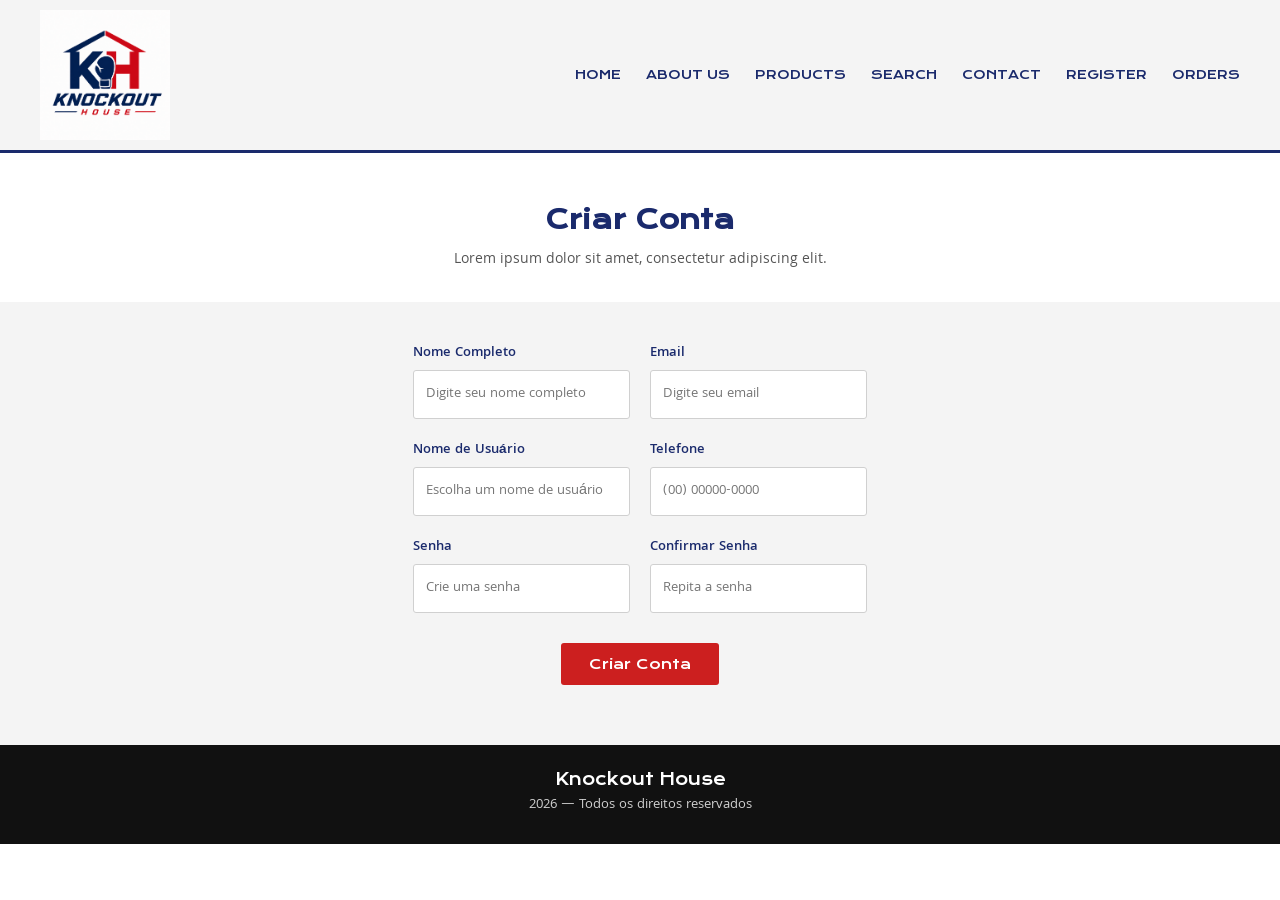
<file: cadastro.html>
<!DOCTYPE html>
<html lang="pt-br">
<head>
    <meta charset="UTF-8">
    <title>Knockout House - Cadastro</title>
    <link rel="preconnect" href="https://fonts.googleapis.com">
    <link rel="preconnect" href="https://fonts.gstatic.com" crossorigin>
    <link href="https://fonts.googleapis.com/css2?family=Krona+One&family=Khula:wght@400;600&display=swap" rel="stylesheet">
    <link rel="stylesheet" href="style_cadastro.css">
</head>
<body>

    <!-- header -->
    <header>
        <img src="12704.png" alt="Logo Knockout House">
        <div class="menu">
            <a href="index.html">HOME</a>
            <a href="quem_somos.html">ABOUT US</a>
            <a href="produtos.html">PRODUCTS</a>
            <a href="busca.html">SEARCH</a>
            <a href="contato.html">CONTACT</a>
            <a href="cadastro.html">REGISTER</a>
            <a href="carrinho.html">ORDERS</a>
        </div>
    </header>

    <!-- Conteudo principal -->
    <main>

        <!-- Titulo da pagina -->
        <section class="titulo-pagina">
            <h1>Criar Conta</h1>
            <p>Lorem ipsum dolor sit amet, consectetur adipiscing elit.</p>
        </section>


        <!-- Formulario de cadastro -->
        <section class="formulario">
            <form class="form-cadastro">

                <div class="campo">
                    <label for="nome">Nome Completo</label>
                    <input type="text" id="nome" placeholder="Digite seu nome completo">
                </div>

                <div class="campo">
                    <label for="email">Email</label>
                    <input type="email" id="email" placeholder="Digite seu email">
                </div>

                <div class="campo">
                    <label for="usuario">Nome de Usuário</label>
                    <input type="text" id="usuario" placeholder="Escolha um nome de usuário">
                </div>

                <div class="campo">
                    <label for="telefone">Telefone</label>
                    <input type="text" id="telefone" placeholder="(00) 00000-0000">
                </div>

                <div class="campo">
                    <label for="senha">Senha</label>
                    <input type="password" id="senha" placeholder="Crie uma senha">
                </div>

                <div class="campo">
                    <label for="confirmar-senha">Confirmar Senha</label>
                    <input type="password" id="confirmar-senha" placeholder="Repita a senha">
                </div>

                <button type="submit" class="botao-vermelho">Criar Conta</button>

            </form>
        </section>

    </main>

    <!-- footer -->
    <footer>
        <p>Knockout House</p>
        <p>2026 — Todos os direitos reservados</p>
    </footer>

</body>
</html>
</file>
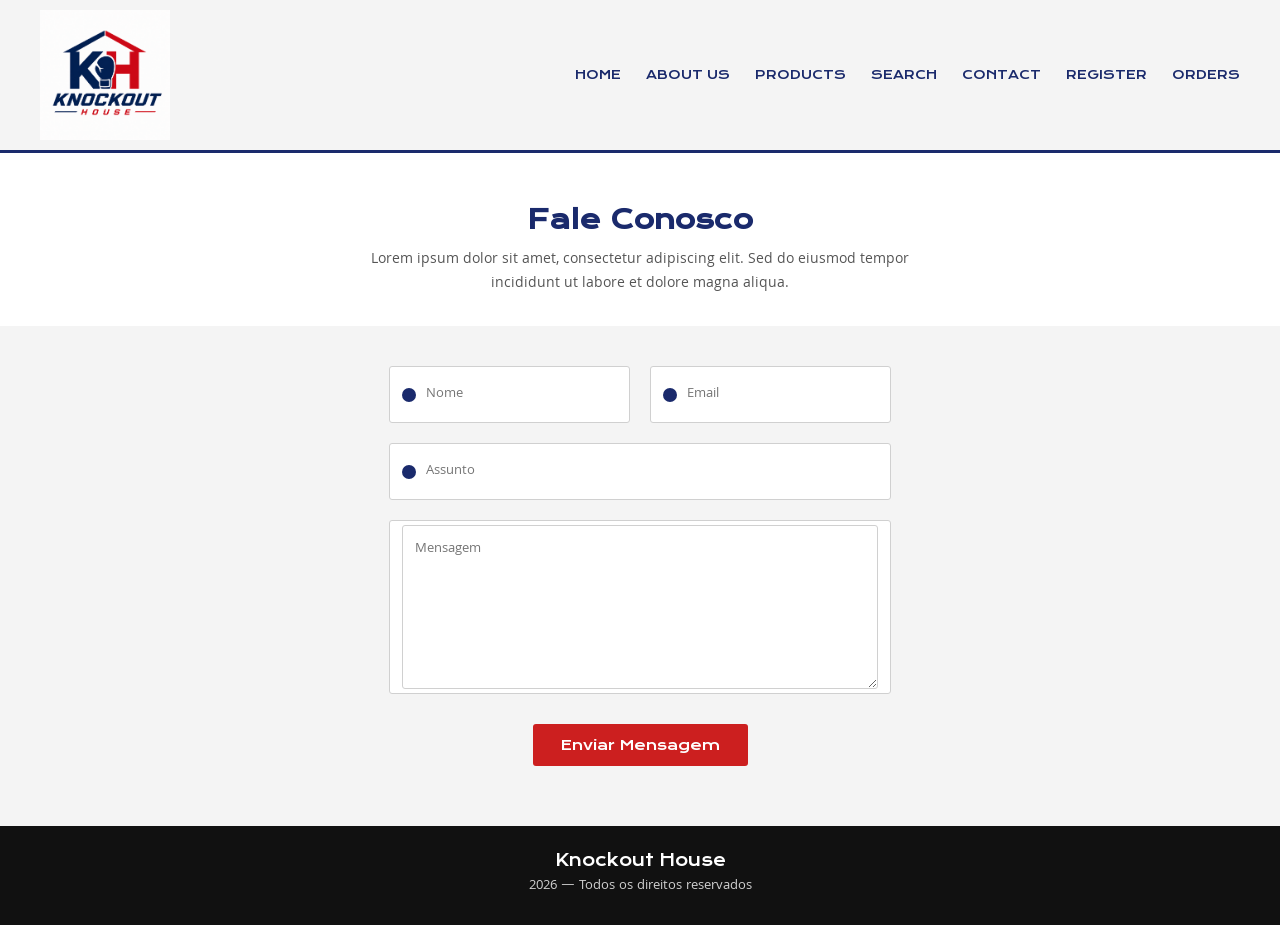
<file: contato.html>
<!DOCTYPE html>
<html lang="pt-br">
<head>
    <meta charset="UTF-8">
    <title>Knockout House - Contato</title>
    <link rel="preconnect" href="https://fonts.googleapis.com">
    <link rel="preconnect" href="https://fonts.gstatic.com" crossorigin>
    <link href="https://fonts.googleapis.com/css2?family=Krona+One&family=Khula:wght@400;600&display=swap" rel="stylesheet">
    <link rel="stylesheet" href="style_contato.css">
</head>
<body>

    <!-- header -->
    <header>
        <img src="12704.png" alt="Logo Knockout House">
        <div class="menu">
            <a href="index.html">HOME</a>
            <a href="quem_somos.html">ABOUT US</a>
            <a href="grade_produtos.html">PRODUCTS</a>
            <a href="busca.html">SEARCH</a>
            <a href="contato.html">CONTACT</a>
            <a href="cadastro.html">REGISTER</a>
            <a href="carrinho.html">ORDERS</a>
        </div>
    </header>

    <!-- Conteudo principal -->
    <main>

        <!-- Titulo da pagina -->
        <section class="titulo-pagina">
            <h1>Fale Conosco</h1>
            <p>Lorem ipsum dolor sit amet, consectetur adipiscing elit. Sed do eiusmod tempor incididunt ut labore et dolore magna aliqua.</p>
        </section>

        

        <!-- Formulario de contato -->
        <section class="formulario">
            <form class="form-contato">

                <div class="campo">
                    <span class="icone-campo"></span>
                    <input type="text" placeholder="Nome">
                </div>

                <div class="campo">
                    <span class="icone-campo"></span>
                    <input type="email" placeholder="Email">
                </div>

                <div class="campo campo-largo">
                    <span class="icone-campo"></span>
                    <input type="text" placeholder="Assunto">
                </div>

                <div class="campo campo-largo">
                    <textarea placeholder="Mensagem" rows="6"></textarea>
                </div>

                <button type="submit" class="botao-vermelho">Enviar Mensagem</button>

            </form>
        </section>

    </main>

    <!-- footer -->
    <footer>
        <p>Knockout House</p>
        <p>2026 — Todos os direitos reservados</p>
    </footer>

</body>
</html>
</file>
<file: style_cadastro.css>
* {
    margin: 0;
    padding: 0;
    box-sizing: border-box;
}

body {
    font-family: 'Khula', sans-serif;
    background-color: #ffffff;
    color: #111111;
}

h1, h2, h3 {
    font-family: 'Krona One', sans-serif;
}

a {
    text-decoration: none;
}

/*HEADER*/
header {
    display: grid;
    grid-template-columns: 160px 1fr;
    align-items: center;
    background-color: #f4f4f4;
    border-bottom: 3px solid #1a2a6c;
    padding: 10px 40px;
}

header img {
    width: 130px;
}

.menu {
    display: flex;
    justify-content: flex-end;
    gap: 25px;
}

.menu a {
    font-family: 'Krona One', sans-serif;
    font-size: 0.75rem;
    color: #1a2a6c;
}

.menu a:hover {
    color: #cc1f1f;
}

/*BOTÕES*/
.botao-vermelho {
    display: inline-block;
    background-color: #cc1f1f;
    color: #ffffff;
    font-family: 'Krona One', sans-serif;
    font-size: 0.85rem;
    padding: 12px 28px;
    border: none;
    border-radius: 3px;
    cursor: pointer;
}

/*TITULO DA PAGINA*/
.titulo-pagina {
    text-align: center;
    padding: 50px 40px 30px 40px;
}

.titulo-pagina h1 {
    font-size: 1.6rem;
    color: #1a2a6c;
    margin-bottom: 12px;
}

.titulo-pagina p {
    font-size: 0.95rem;
    color: #555555;
}

/*FORMULARIO DE CADASTRO*/
.formulario {
    display: grid;
    justify-content: center;
    padding: 40px 40px 60px 40px;
    background-color: #f4f4f4;
}

.form-cadastro {
    display: grid;
    grid-template-columns: 1fr 1fr;
    gap: 20px;
    width: 100%;
    max-width: 660px;
}

.campo {
    display: flex;
    flex-direction: column;
    gap: 6px;
}

.campo label {
    font-size: 0.85rem;
    color: #1a2a6c;
    font-weight: 600;
}

.campo input {
    padding: 12px;
    border: 1px solid #d0d0d0;
    border-radius: 3px;
    background-color: #ffffff;
    font-family: 'Khula', sans-serif;
    font-size: 0.9rem;
}

.form-cadastro button {
    grid-column: 1 / 3;
    justify-self: center;
    margin-top: 10px;
}

/*FOOTER*/
footer {
    background-color: #111111;
    color: #d0d0d0;
    text-align: center;
    padding: 24px 40px;
}

footer p {
    font-size: 0.85rem;
    margin-bottom: 4px;
}

footer p:first-child {
    font-family: 'Krona One', sans-serif;
    color: #ffffff;
    font-size: 1rem;
}
</file>
<file: style_contato.css>
* {
    margin: 0;
    padding: 0;
    box-sizing: border-box;
}

body {
    font-family: 'Khula', sans-serif;
    background-color: #ffffff;
    color: #111111;
}

h1, h2, h3 {
    font-family: 'Krona One', sans-serif;
}

a {
    text-decoration: none;
}

/*HEADER*/
header {
    display: grid;
    grid-template-columns: 160px 1fr;
    align-items: center;
    background-color: #f4f4f4;
    border-bottom: 3px solid #1a2a6c;
    padding: 10px 40px;
}

header img {
    width: 130px;
}

.menu {
    display: flex;
    justify-content: flex-end;
    gap: 25px;
}

.menu a {
    font-family: 'Krona One', sans-serif;
    font-size: 0.75rem;
    color: #1a2a6c;
}

.menu a:hover {
    color: #cc1f1f;
}

/*BOTÕES*/
.botao-vermelho {
    display: inline-block;
    background-color: #cc1f1f;
    color: #ffffff;
    font-family: 'Krona One', sans-serif;
    font-size: 0.85rem;
    padding: 12px 28px;
    border: none;
    border-radius: 3px;
    cursor: pointer;
}

/*TITULO DA PAGINA*/
.titulo-pagina {
    text-align: center;
    padding: 50px 40px 30px 40px;
}

.titulo-pagina h1 {
    font-size: 1.6rem;
    color: #1a2a6c;
    margin-bottom: 12px;
}

.titulo-pagina p {
    font-size: 0.95rem;
    color: #555555;
    max-width: 600px;
    margin: 0 auto;
}


/*FORMULARIO DE CONTATO*/
.formulario {
    display: grid;
    justify-content: center;
    padding: 0 40px 60px 40px;
    background-color: #f4f4f4;
    padding-top: 40px;
}

.form-contato {
    display: grid;
    grid-template-columns: 1fr 1fr;
    gap: 20px;
    width: 100%;
    max-width: 660px;
}

.campo {
    display: flex;
    align-items: center;
    gap: 10px;
    background-color: #ffffff;
    border: 1px solid #d0d0d0;
    border-radius: 3px;
    padding: 4px 12px;
}

.campo-largo {
    grid-column: 1 / 3;
}

.icone-campo {
    width: 14px;
    height: 14px;
    border-radius: 50%;
    background-color: #1a2a6c;
    flex-shrink: 0;
}

.campo input,
.formulario textarea {
    width: 100%;
    border: none;
    outline: none;
    padding: 12px 0;
    font-family: 'Khula', sans-serif;
    font-size: 0.9rem;
}

.formulario textarea {
    grid-column: 1 / 3;
    border: 1px solid #d0d0d0;
    border-radius: 3px;
    padding: 12px;
    resize: vertical;
    background-color: #ffffff;
}

.form-contato button {
    grid-column: 1 / 3;
    justify-self: center;
    margin-top: 10px;
}

/*FOOTER*/
footer {
    background-color: #111111;
    color: #d0d0d0;
    text-align: center;
    padding: 24px 40px;
}

footer p {
    font-size: 0.85rem;
    margin-bottom: 4px;
}

footer p:first-child {
    font-family: 'Krona One', sans-serif;
    color: #ffffff;
    font-size: 1rem;
}
</file>
